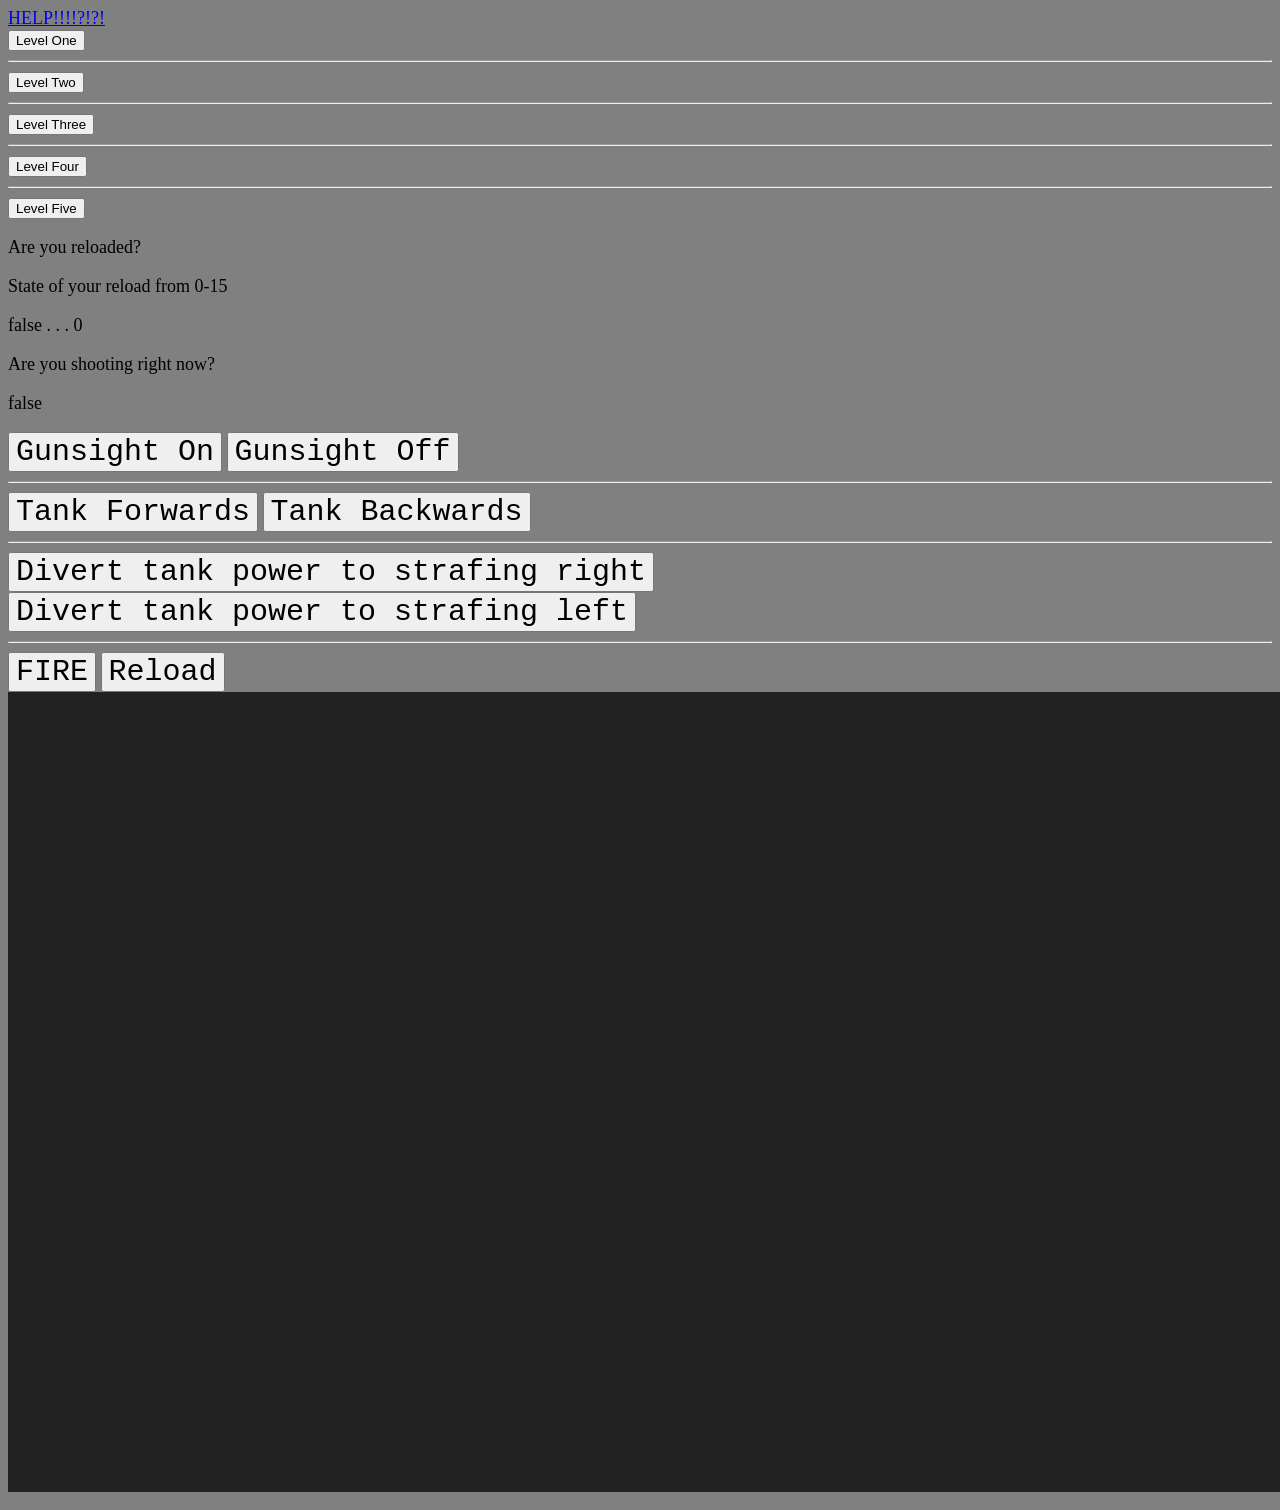
<file: index.html>
<!DOCTYPE html>
<html lang="en" dir="ltr">

<head>
  <link rel="stylesheet" href="style.css">
  <meta charset="utf-8">
  <title>JS Project</title>
</head>

<body>
  <!-- ._.<br>
    .-.<br>
    shotw
    <input type="text" id="shotw"><br>
    shoth
    <input type="text" id="shoth"><br>
    shotx
    <input type="text" id="shotx"><br>
    shoty
    <input type="text" id="shoty"><br> -->
  <!--Controls help-->
  <a href="helpme.html">HELP!!!!?!?!</a><br>
  <!--Level changes-->
  <button type="button" onclick="lv1reset()">Level One</button>
  <hr>
  <button type="button" onclick="lv2reset()">Level Two</button>
  <hr>
  <button type="button" onclick="lv3reset()">Level Three</button>
  <hr>
  <button type="button" onclick="lv4reset()">Level Four</button>
  <hr>
  <button type="button" onclick="lv5reset()">Level Five</button>
  <!-- GUI to help player see what is happening -->
  <p>Are you reloaded?</p>
  <p>State of your reload from 0-15
  <p/>
  <p id="reload"></p>
  <p>Are you shooting right now?</p>
  <p id="active"></p>
  <!-- Control panel buttons -->
    <button type="button" class="control" onclick="sighton()">Gunsight On</button>
    <button type="button" class="control" onclick="sightoff()">Gunsight Off</button>
    <hr>
    <button type="button" class="control" onclick="player.leftdir()">Tank Forwards</button>
    <button type="button" class="control" onclick="player.rightdir()">Tank Backwards</button>
    <hr>
    <button type="button" class="control" onclick="player.updir()">Divert tank power to strafing right</button>
    <button type="button" class="control" onclick="player.downdir()">Divert tank power to strafing left</button>
    <hr>
    <button type="button" class="control" onclick="shoot()">FIRE</button>
    <button type="button" class="control" onclick="startReload()">Reload</button>
    <br>
    <!-- js code being called -->
    <script src="p5.js"></script>
    <script type="text/javascript" src="sketch.js"></script>
    <script type="text/javascript" src="player.js"></script>
    <script type="text/javascript" src="explosion.js"></script>
    <script type="text/javascript" src="reticle.js"></script>
    <script type="text/javascript" src="enemy.js"></script>
</body>

</html>
</file>
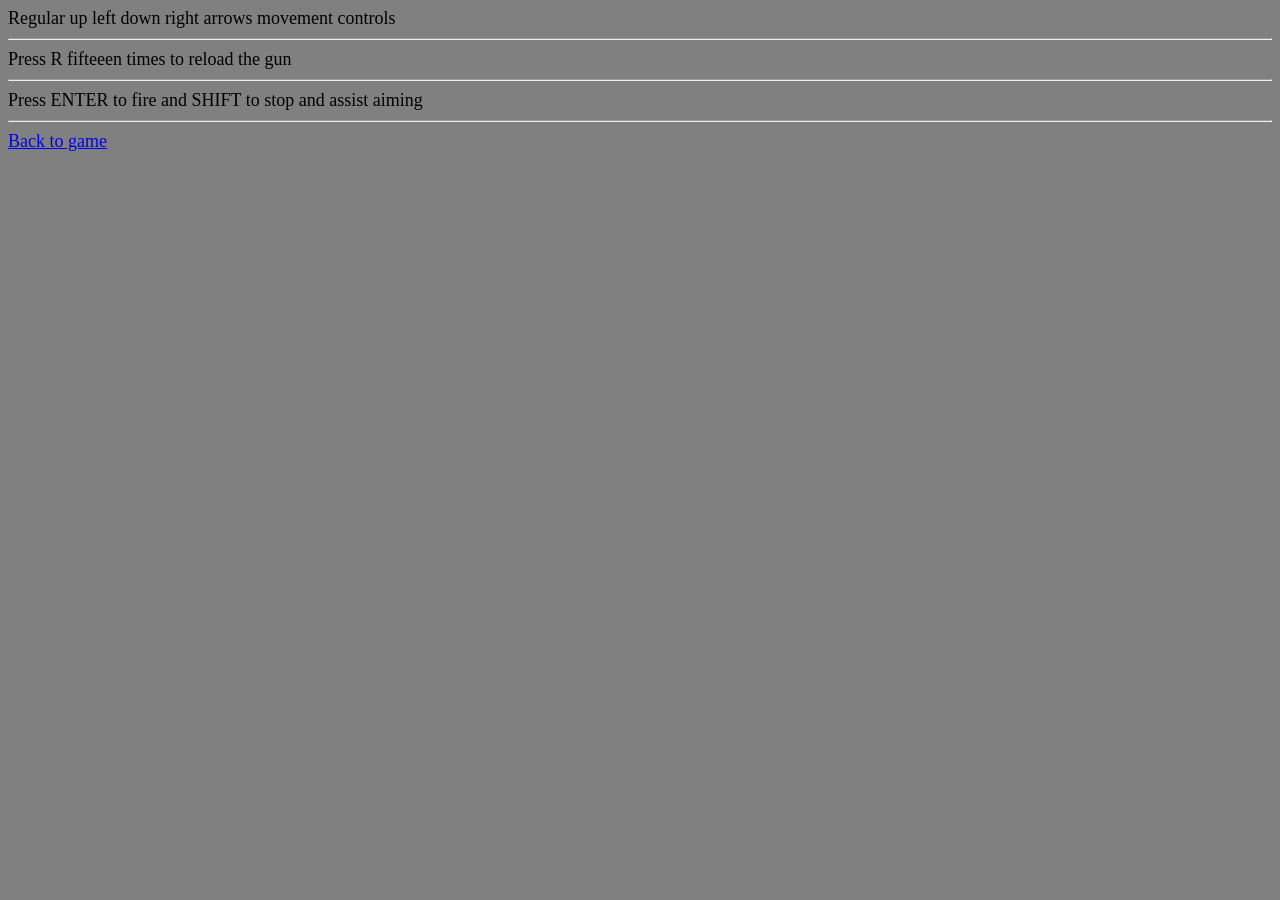
<file: helpme.html>
<!DOCTYPE html>
<html lang="en" dir="ltr">
  <head>
    <meta charset="utf-8">
    <title>Help.</title>
    <link rel="stylesheet" href="style.css">
  </head>
  <body>
    Regular up left down right arrows movement controls<hr>
    Press R fifteeen times to reload the gun<hr>
    Press ENTER to fire and SHIFT to stop and assist aiming<hr>
    <a href="index.html">Back to game</a>
  </body>
</html>
</file>
<file: style.css>
body
{
  background-color: gray;
  font-size: 18px;
}

.control
{
  font-size: 30px;
  font-family: "Lucida Console", Monaco, monospace;
}
</file>
